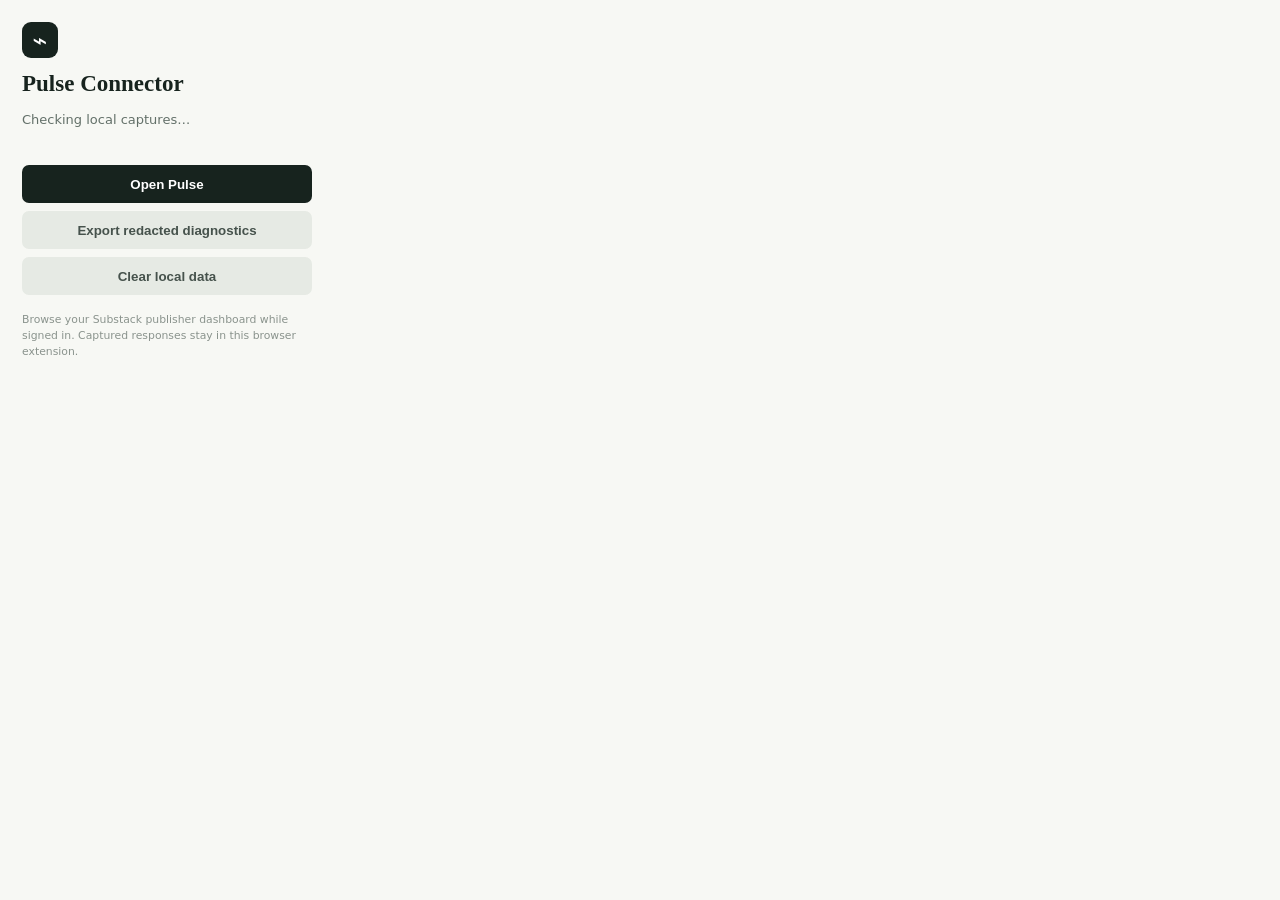
<file: extension/popup.html>
<!doctype html><html lang="en"><head><meta charset="UTF-8"><link rel="stylesheet" href="popup.css"><title>Pulse Connector</title></head><body><div class="mark">⌁</div><h1>Pulse Connector</h1><p id="build"></p><p id="status">Checking local captures…</p><div class="actions"><button id="open">Open Pulse</button><button id="export" class="secondary">Export redacted diagnostics</button><button id="clear" class="secondary">Clear local data</button></div><small>Browse your Substack publisher dashboard while signed in. Captured responses stay in this browser extension.</small><script src="popup.js"></script></body></html>
</file>
<file: extension/popup.css>
body{width:290px;margin:0;padding:22px;color:#17231e;background:#f7f8f4;font:13px system-ui,sans-serif}.mark{width:36px;height:36px;border-radius:9px;display:grid;place-items:center;color:#fff;background:#17231e;font-size:25px}h1{font:600 23px Georgia,serif;margin:13px 0 7px}p{color:#637069;line-height:1.5;min-height:38px}#build{min-height:0;margin:0;color:#9a5b3c;font-size:10px;font-weight:700}.actions{display:grid;gap:8px;margin:17px 0}button{height:38px;border:0;border-radius:7px;color:#fff;background:#17231e;font-weight:700;cursor:pointer}.secondary{color:#46524c;background:#e6eae4}small{display:block;color:#8a938d;line-height:1.5}
</file>
